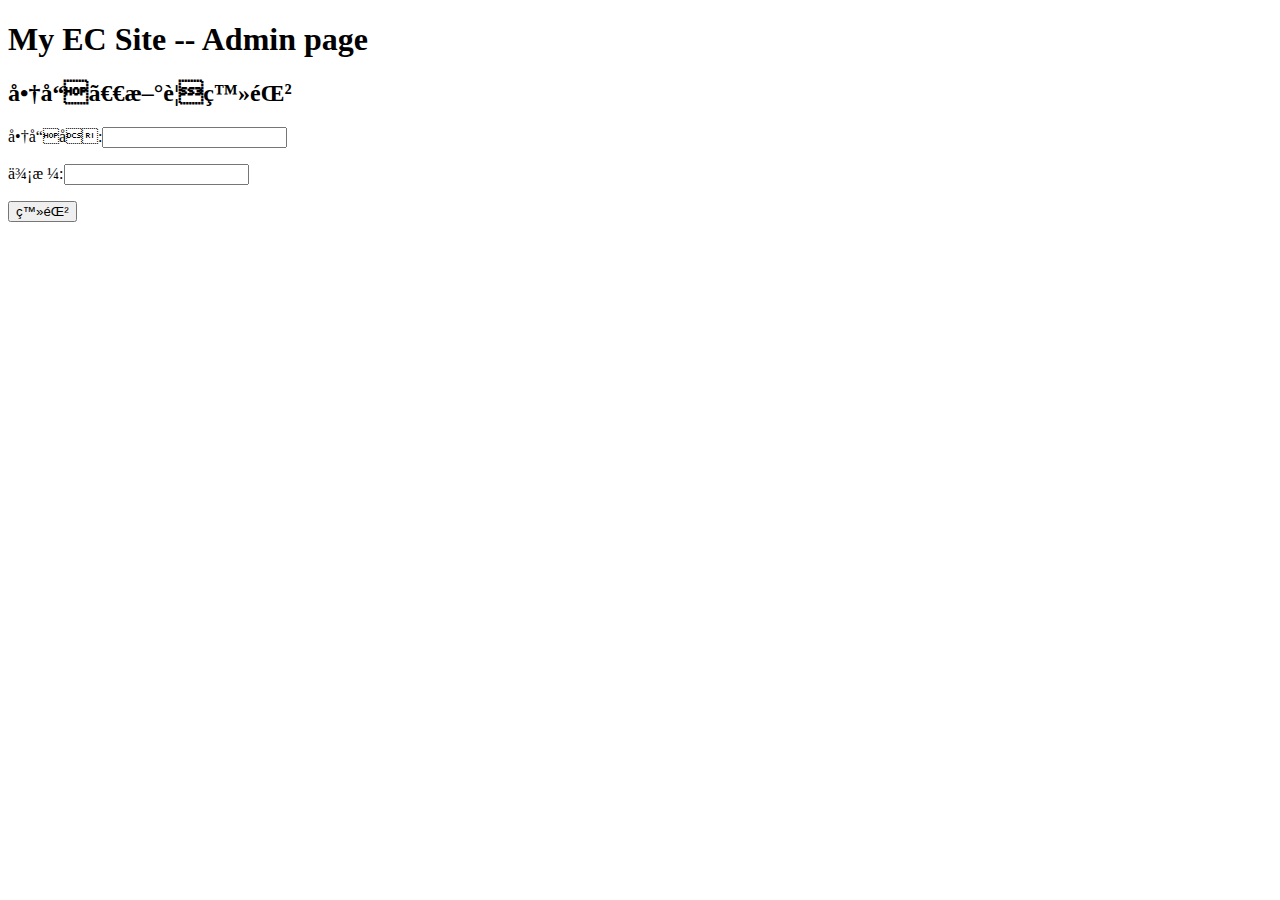
<file: ecsite/src/main/resources/templates/goodsmst.html>
<!DOCTYPE html>
<html xmlns:th="http://www.thymeleaf.org">
<head>
<meta charset = "UTF=8">
<title>ECサイト</title>

<link herf="/css/style.css" th:href="@{/css/style.css}" rel="stylesheet" />
</head>
<body>

<header>
	<h1>My EC Site -- Admin page</h1>
</header>

<div id="adminPage">
	<h2>商品　新規登録</h2>
	<form name="addGoodsForm" id="addGoodsForm" method="post"
		action="/ecsite/admin/addGoods" th:action="@{/ecsite/admin/addGoods}">
		<p>商品名:<input type="text" name="goodsName" /></p>
		<p>価格:<input type="text" name="price" /></p>
		<button type ="submit">登録</button>
		<input type="hidden" name="userName" th:value="${userName}" />
		<input type="hidden" name="password" th:value="${password}" />
    </form>	
</div>

</body>
</html>
</file>
